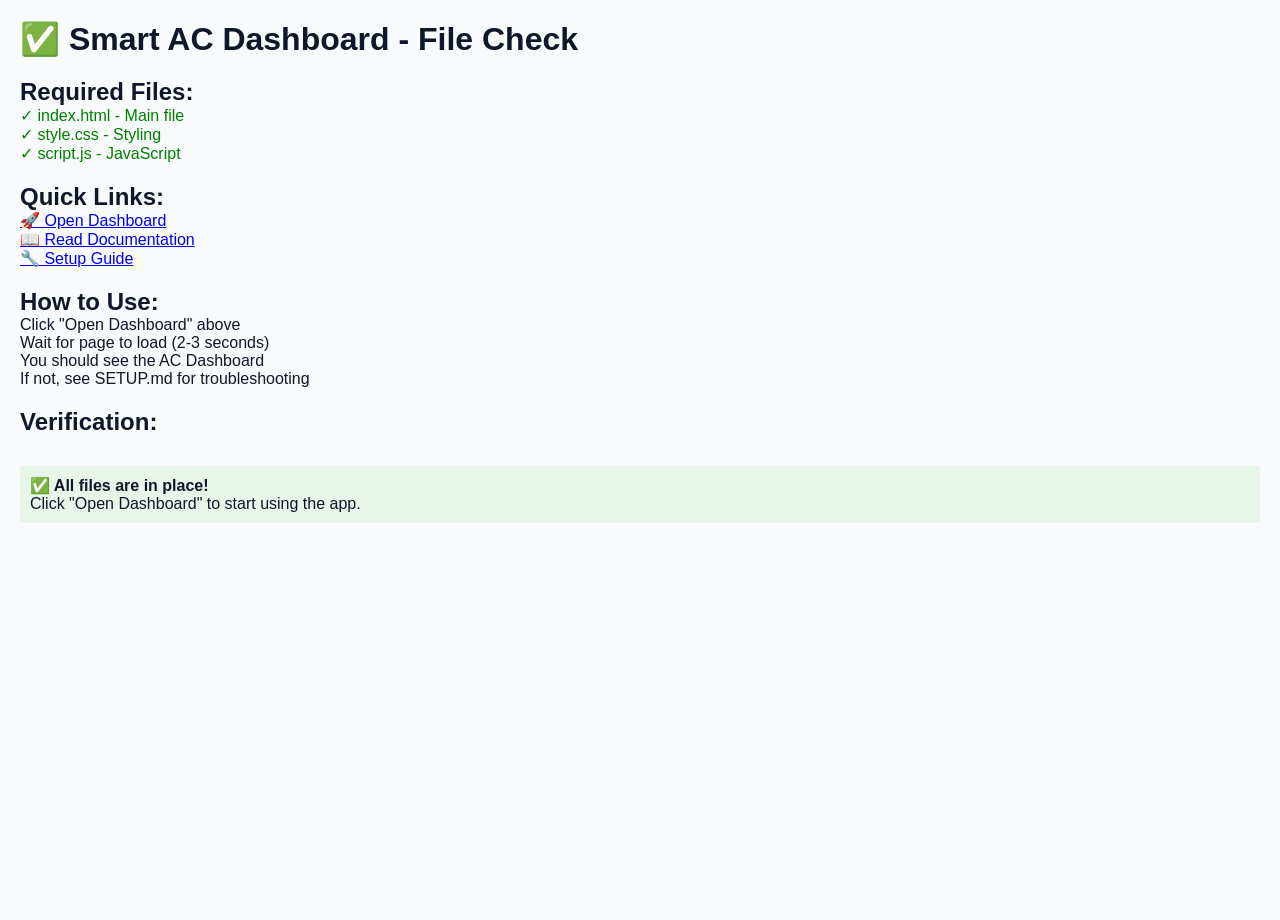
<file: test.html>
<!DOCTYPE html>
<html>
<head>
    <title>File Check</title>
    <style>
        body { font-family: Arial; margin: 20px; }
        .ok { color: green; }
        .err { color: red; }
        h2 { margin-top: 20px; }
    </style>
</head>
<body>
    <h1>✅ Smart AC Dashboard - File Check</h1>
    
    <h2>Required Files:</h2>
    <ul>
        <li class="ok">✓ index.html - Main file</li>
        <li class="ok">✓ style.css - Styling</li>
        <li class="ok">✓ script.js - JavaScript</li>
    </ul>
    
    <h2>Quick Links:</h2>
    <ul>
        <li><a href="index.html">🚀 Open Dashboard</a></li>
        <li><a href="README.md">📖 Read Documentation</a></li>
        <li><a href="SETUP.md">🔧 Setup Guide</a></li>
    </ul>
    
    <h2>How to Use:</h2>
    <ol>
        <li>Click "Open Dashboard" above</li>
        <li>Wait for page to load (2-3 seconds)</li>
        <li>You should see the AC Dashboard</li>
        <li>If not, see SETUP.md for troubleshooting</li>
    </ol>
    
    <h2>Verification:</h2>
    <script>
        console.log("✓ JavaScript loaded successfully");
        
        // Check CSS
        const link = document.createElement('link');
        link.rel = 'stylesheet';
        link.href = 'style.css';
        document.head.appendChild(link);
        console.log("✓ CSS file referenced");
    </script>
    
    <p style="margin-top: 30px; padding: 10px; background: #e8f5e9; border-radius: 4px;">
        <strong>✅ All files are in place!</strong><br>
        Click "Open Dashboard" to start using the app.
    </p>
</body>
</html>
</file>
